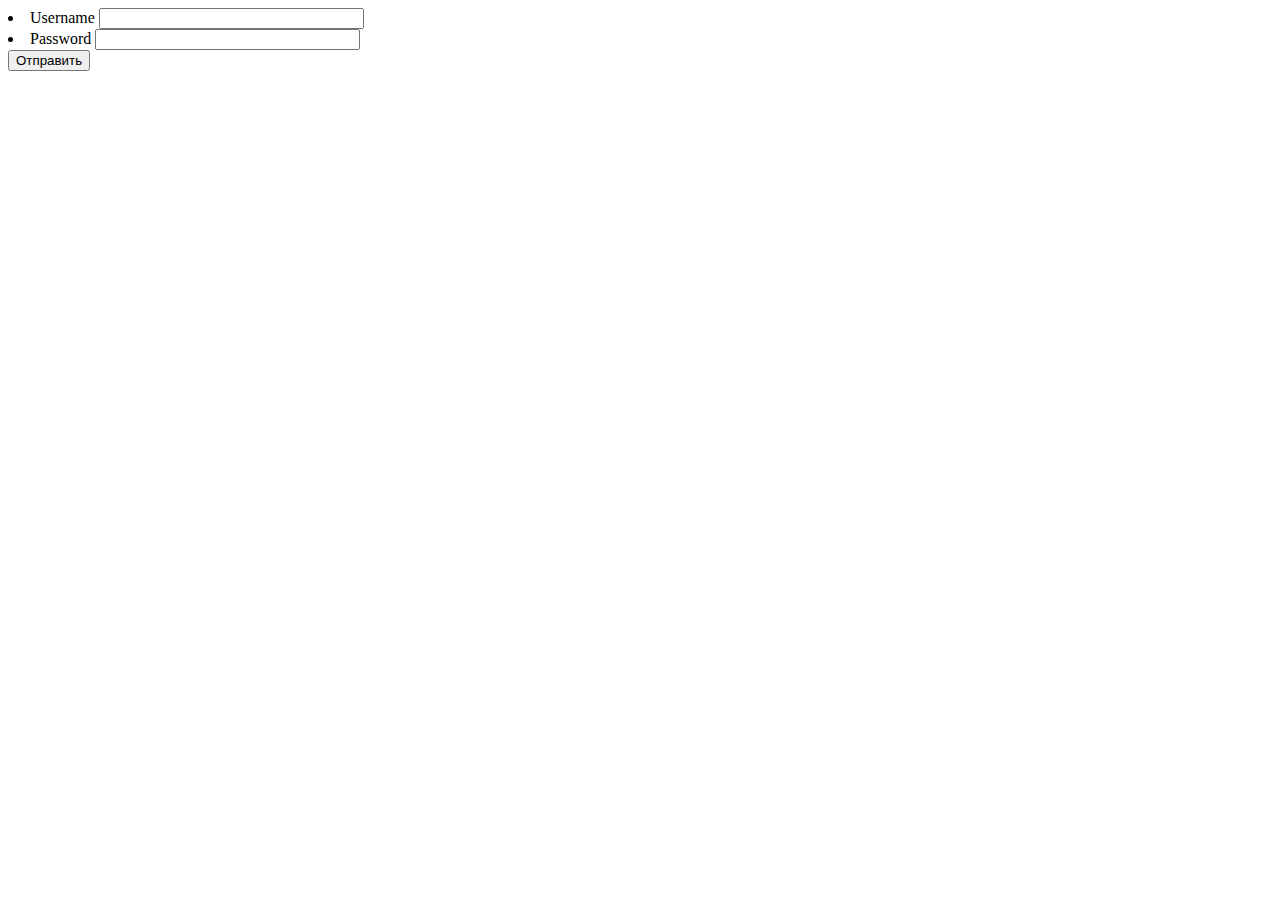
<file: index4.html>
<!-- 
	codething.ru - полезные штучки для веб-разработчика 

	AJAX и jQuery. Динамическое обновление контента. Основы.
	Пример 3. Отправка данных на сервер в фоновом режиме и получение контента
-->
<html>
<head>
<meta http-equiv="Content-Type" content="text/html; Charset=UTF-8">
<script type="text/javascript" src="jquery.js"></script>
</head>
<body>	
	<form id="myForm">			
<li> <label for="name">Username </label>
 <input type="text" size="30"  name="username" id="username"  /></li>
 <li> <label for="name">Password</label>
 <input type="password" size="30"  name="pword" id="pword"  /></li> 		
		<input type="submit" value="Отправить">
	</form>	
	<div id="content"></div>	
	<script>
		$(document).ready(function(){		
			$('#myForm').submit(function(){
				$.ajax({
					type: "POST",
					url: "login.php",
					data: "username="+$("#username").val()+"&pword="+$("#pword").val(),
					success: function(html){
						$("#content").html(html);
				   }
				});
				return false;
			});			
		});
	</script>	
</body>
</html>
</file>
